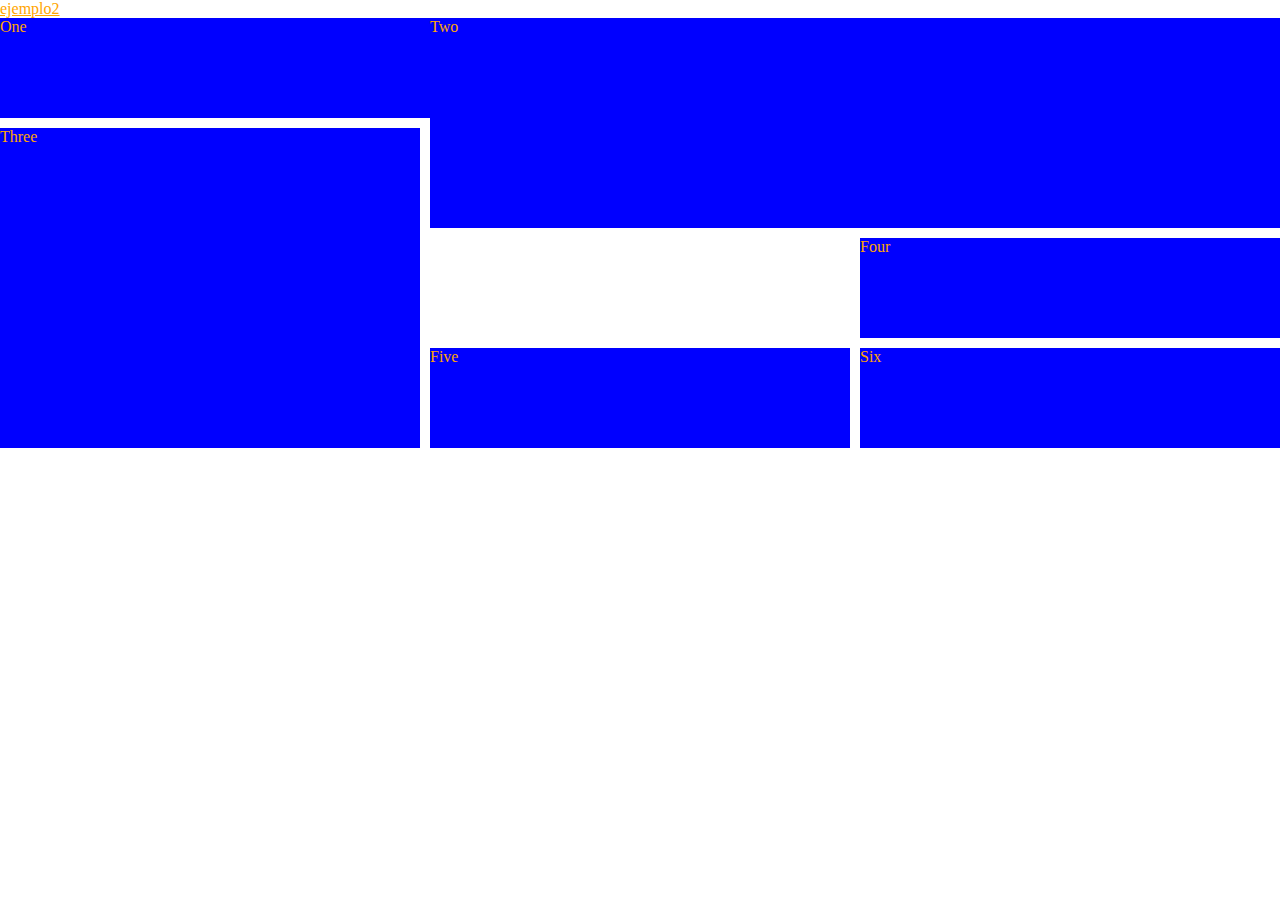
<file: index.html>
<!DOCTYPE html>
<html lang="en">
<head>
    <meta charset="UTF-8">
    <meta name="viewport" content="width=device-width, initial-scale=1.0">
    <meta http-equiv="X-UA-Compatible" content="ie=edge">
    <title>Document</title>
    <link rel="stylesheet" href="css/estilos.css">
</head>
<body>
    <a href="ejemplo2.html">ejemplo2</a>
    <div class="wrapper">
        <div class="one">One</div>
        <div class="two">Two</div>
        <div class="three">Three</div>
        <div class="four">Four</div>
        <div class="five">Five</div>
        <div class="six">Six</div>
      </div>
</body>
</html>
</file>
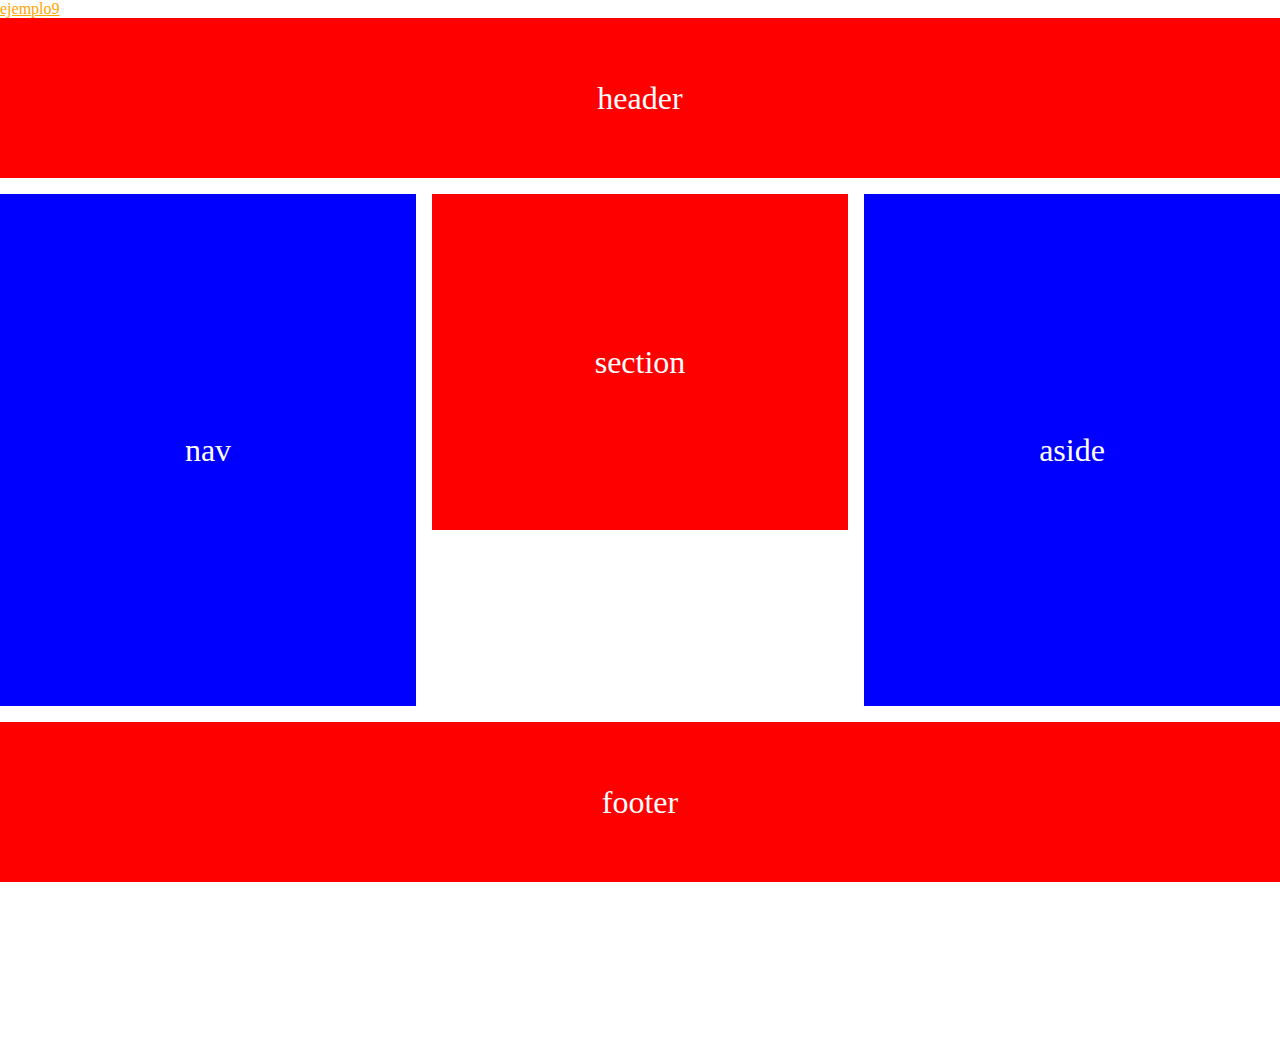
<file: ejemplo10.html>
<!DOCTYPE html>
<html lang="en">
<head>
    <meta charset="UTF-8">
    <meta name="viewport" content="width=device-width, initial-scale=1.0">
    <meta http-equiv="X-UA-Compatible" content="ie=edge">
    <title>Document</title>
    <link rel="stylesheet" href="css/estilos.css">
</head>
<body>
    <a href="ejemplo9.html">ejemplo9</a>
    <div class="grridd">
        <div class="grridd-item">header</div>
        <div class="grridd-item">nav</div>
        <div class="grridd-item">section</div>
        <div class="grridd-item">aside</div>
        <div class="grridd-item">footer</div>
    </div>
</body>
</html>
</file>
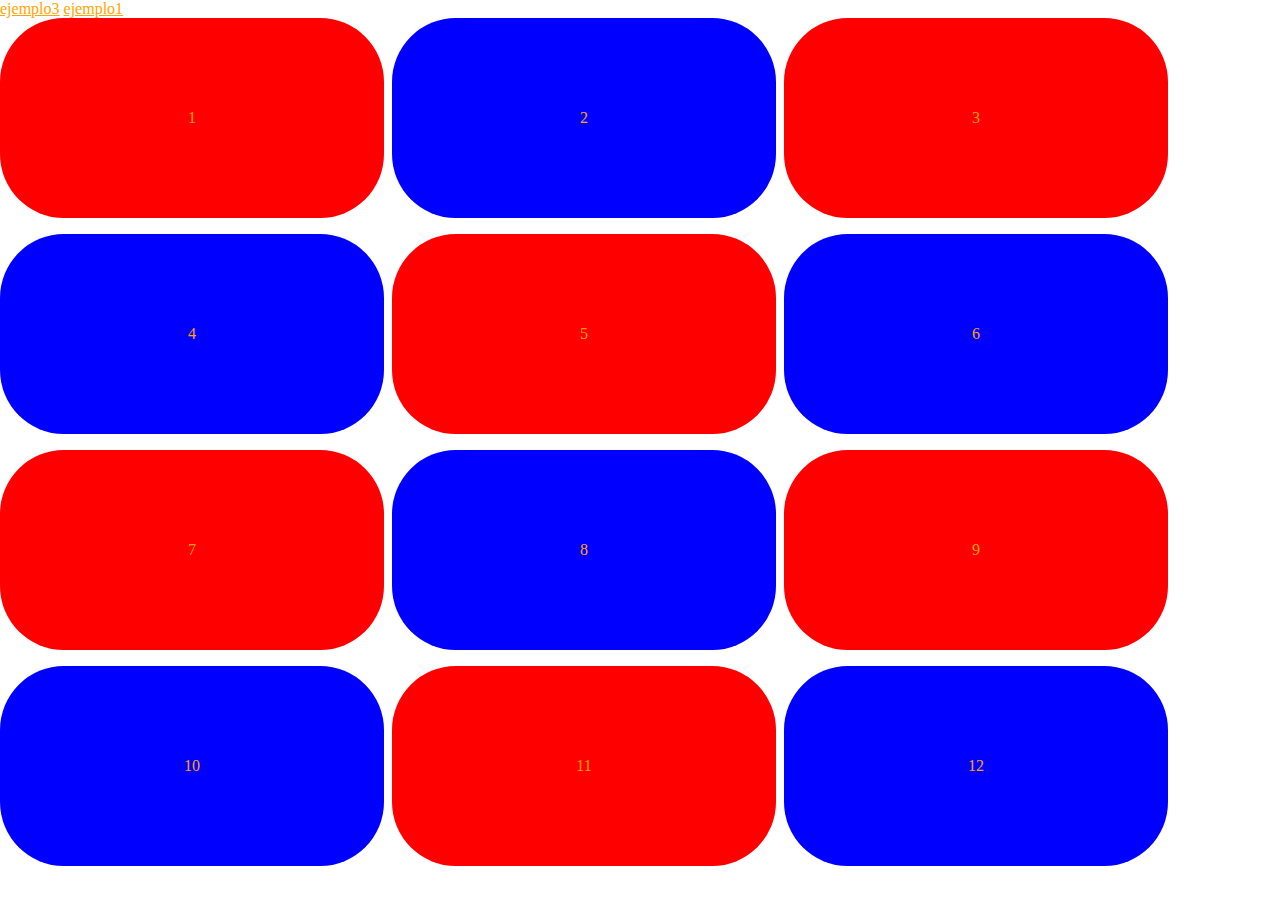
<file: ejemplo2.html>
<!DOCTYPE html>
<html lang="en">
<head>
    <meta charset="UTF-8">
    <meta name="viewport" content="width=device-width, initial-scale=1.0">
    <meta http-equiv="X-UA-Compatible" content="ie=edge">
    <title>Document</title>
    <link rel="stylesheet" href="css/estilos.css">
</head>
<body>
    <a href="ejemplo3.html">ejemplo3</a>
    <a href="index.html">ejemplo1</a>
    <div class="grid">
        <div class="grid-item">1</div>
        <div class="grid-item">2</div>
        <div class="grid-item">3</div>
        <div class="grid-item">4</div>
        <div class="grid-item">5</div>
        <div class="grid-item">6</div>
        <div class="grid-item">7</div>
        <div class="grid-item">8</div>
        <div class="grid-item">9</div>
        <div class="grid-item">10</div>
        <div class="grid-item">11</div>
        <div class="grid-item">12</div>
    </div>
</body>
</html>
</file>
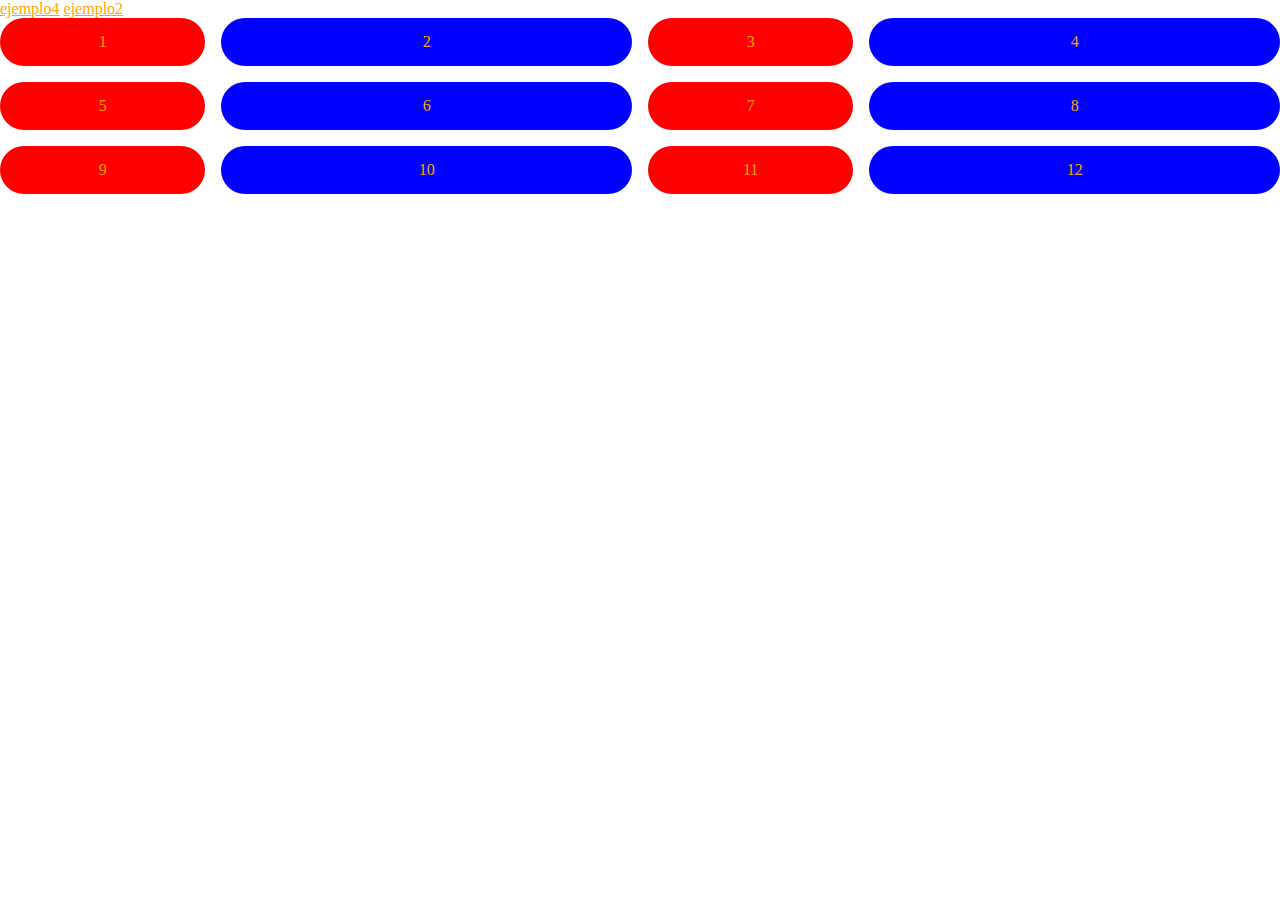
<file: ejemplo3.html>
<!DOCTYPE html>
<html lang="en">
<head>
    <meta charset="UTF-8">
    <meta name="viewport" content="width=device-width, initial-scale=1.0">
    <meta http-equiv="X-UA-Compatible" content="ie=edge">
    <title>Document</title>
    <link rel="stylesheet" href="css/estilos.css">
</head>
<body>
    <a href="ejemplo4.html">ejemplo4</a>
    <a href="ejemplo2.html">ejemplo2</a>
    <div class="gridd">
        <div class="gridd-item">1</div>
        <div class="gridd-item">2</div>
        <div class="gridd-item">3</div>
        <div class="gridd-item">4</div>
        <div class="gridd-item">5</div>
        <div class="gridd-item">6</div>
        <div class="gridd-item">7</div>
        <div class="gridd-item">8</div>
        <div class="gridd-item">9</div>
        <div class="gridd-item">10</div>
        <div class="gridd-item">11</div>
        <div class="gridd-item">12</div>
    </div>
</body>
</html>
</file>
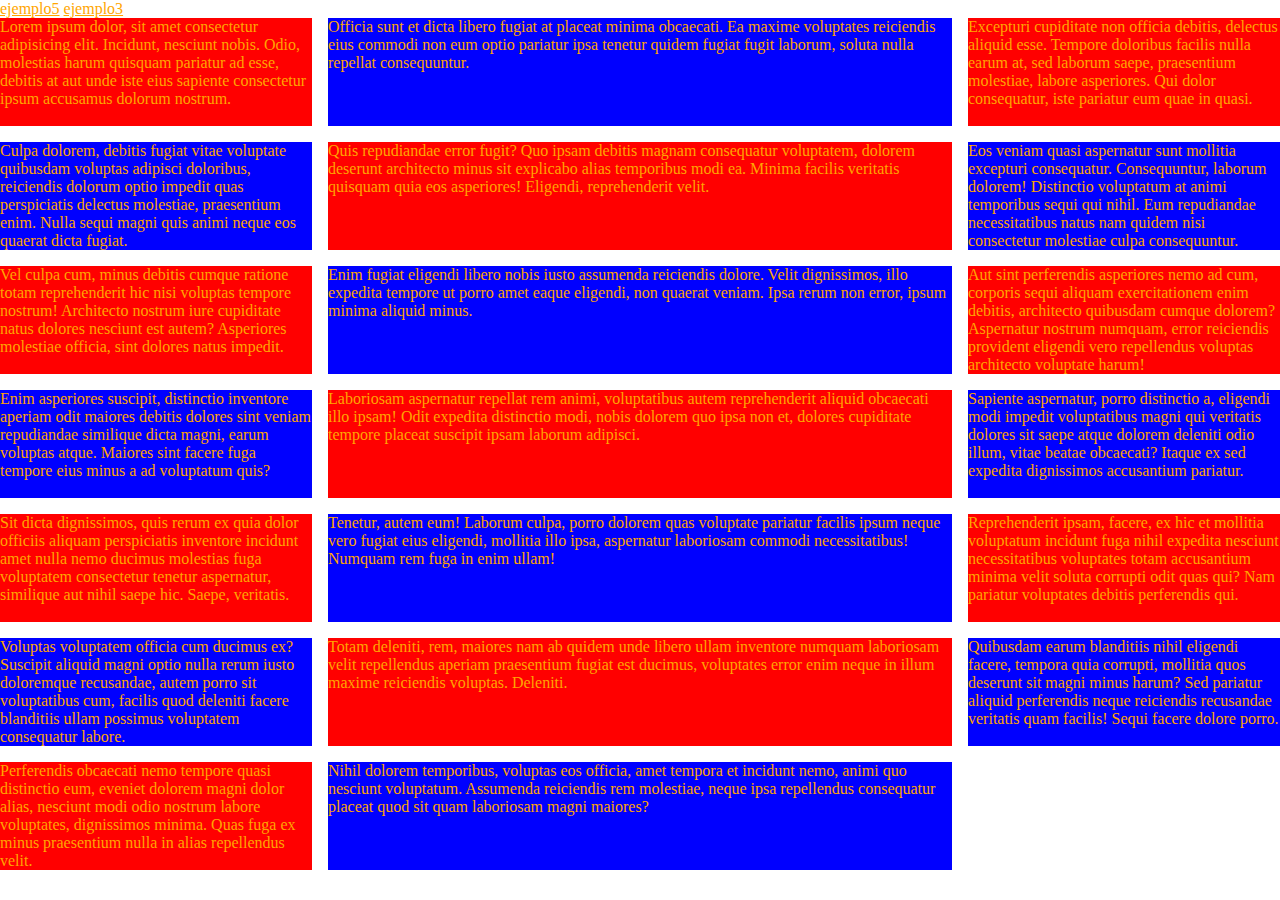
<file: ejemplo4.html>
<!DOCTYPE html>
<html lang="en">
<head>
    <meta charset="UTF-8">
    <meta name="viewport" content="width=device-width, initial-scale=1.0">
    <meta http-equiv="X-UA-Compatible" content="ie=edge">
    <title>Document</title>
    <link rel="stylesheet" href="css/estilos.css">
</head>
<body>
    <a href="ejemplo5.html">ejemplo5</a>
    <a href="ejemplo3.html">ejemplo3</a>
    <div class="griid">
        <div class="griid_item">Lorem ipsum dolor, sit amet consectetur adipisicing elit. Incidunt, nesciunt nobis. Odio, molestias harum quisquam pariatur ad esse, debitis at aut unde iste eius sapiente consectetur ipsum accusamus dolorum nostrum.</div>
        <div class="griid_item">Officia sunt et dicta libero fugiat at placeat minima obcaecati. Ea maxime voluptates reiciendis eius commodi non eum optio pariatur ipsa tenetur quidem fugiat fugit laborum, soluta nulla repellat consequuntur.</div>
        <div class="griid_item">Excepturi cupiditate non officia debitis, delectus aliquid esse. Tempore doloribus facilis nulla earum at, sed laborum saepe, praesentium molestiae, labore asperiores. Qui dolor consequatur, iste pariatur eum quae in quasi.</div>
        <div class="griid_item">Culpa dolorem, debitis fugiat vitae voluptate quibusdam voluptas adipisci doloribus, reiciendis dolorum optio impedit quas perspiciatis delectus molestiae, praesentium enim. Nulla sequi magni quis animi neque eos quaerat dicta fugiat.</div>
        <div class="griid_item">Quis repudiandae error fugit? Quo ipsam debitis magnam consequatur voluptatem, dolorem deserunt architecto minus sit explicabo alias temporibus modi ea. Minima facilis veritatis quisquam quia eos asperiores! Eligendi, reprehenderit velit.</div>
        <div class="griid_item">Eos veniam quasi aspernatur sunt mollitia excepturi consequatur. Consequuntur, laborum dolorem! Distinctio voluptatum at animi temporibus sequi qui nihil. Eum repudiandae necessitatibus natus nam quidem nisi consectetur molestiae culpa consequuntur.</div>
        <div class="griid_item">Vel culpa cum, minus debitis cumque ratione totam reprehenderit hic nisi voluptas tempore nostrum! Architecto nostrum iure cupiditate natus dolores nesciunt est autem? Asperiores molestiae officia, sint dolores natus impedit.</div>
        <div class="griid_item">Enim fugiat eligendi libero nobis iusto assumenda reiciendis dolore. Velit dignissimos, illo expedita tempore ut porro amet eaque eligendi, non quaerat veniam. Ipsa rerum non error, ipsum minima aliquid minus.</div>
        <div class="griid_item">Aut sint perferendis asperiores nemo ad cum, corporis sequi aliquam exercitationem enim debitis, architecto quibusdam cumque dolorem? Aspernatur nostrum numquam, error reiciendis provident eligendi vero repellendus voluptas architecto voluptate harum!</div>
        <div class="griid_item">Enim asperiores suscipit, distinctio inventore aperiam odit maiores debitis dolores sint veniam repudiandae similique dicta magni, earum voluptas atque. Maiores sint facere fuga tempore eius minus a ad voluptatum quis?</div>
        <div class="griid_item">Laboriosam aspernatur repellat rem animi, voluptatibus autem reprehenderit aliquid obcaecati illo ipsam! Odit expedita distinctio modi, nobis dolorem quo ipsa non et, dolores cupiditate tempore placeat suscipit ipsam laborum adipisci.</div>
        <div class="griid_item">Sapiente aspernatur, porro distinctio a, eligendi modi impedit voluptatibus magni qui veritatis dolores sit saepe atque dolorem deleniti odio illum, vitae beatae obcaecati? Itaque ex sed expedita dignissimos accusantium pariatur.</div>
        <div class="griid_item">Sit dicta dignissimos, quis rerum ex quia dolor officiis aliquam perspiciatis inventore incidunt amet nulla nemo ducimus molestias fuga voluptatem consectetur tenetur aspernatur, similique aut nihil saepe hic. Saepe, veritatis.</div>
        <div class="griid_item">Tenetur, autem eum! Laborum culpa, porro dolorem quas voluptate pariatur facilis ipsum neque vero fugiat eius eligendi, mollitia illo ipsa, aspernatur laboriosam commodi necessitatibus! Numquam rem fuga in enim ullam!</div>
        <div class="griid_item">Reprehenderit ipsam, facere, ex hic et mollitia voluptatum incidunt fuga nihil expedita nesciunt necessitatibus voluptates totam accusantium minima velit soluta corrupti odit quas qui? Nam pariatur voluptates debitis perferendis qui.</div>
        <div class="griid_item">Voluptas voluptatem officia cum ducimus ex? Suscipit aliquid magni optio nulla rerum iusto doloremque recusandae, autem porro sit voluptatibus cum, facilis quod deleniti facere blanditiis ullam possimus voluptatem consequatur labore.</div>
        <div class="griid_item">Totam deleniti, rem, maiores nam ab quidem unde libero ullam inventore numquam laboriosam velit repellendus aperiam praesentium fugiat est ducimus, voluptates error enim neque in illum maxime reiciendis voluptas. Deleniti.</div>
        <div class="griid_item">Quibusdam earum blanditiis nihil eligendi facere, tempora quia corrupti, mollitia quos deserunt sit magni minus harum? Sed pariatur aliquid perferendis neque reiciendis recusandae veritatis quam facilis! Sequi facere dolore porro.</div>
        <div class="griid_item">Perferendis obcaecati nemo tempore quasi distinctio eum, eveniet dolorem magni dolor alias, nesciunt modi odio nostrum labore voluptates, dignissimos minima. Quas fuga ex minus praesentium nulla in alias repellendus velit.</div>
        <div class="griid_item">Nihil dolorem temporibus, voluptas eos officia, amet tempora et incidunt nemo, animi quo nesciunt voluptatum. Assumenda reiciendis rem molestiae, neque ipsa repellendus consequatur placeat quod sit quam laboriosam magni maiores?</div>
    </div>

</body>
</html>
</file>
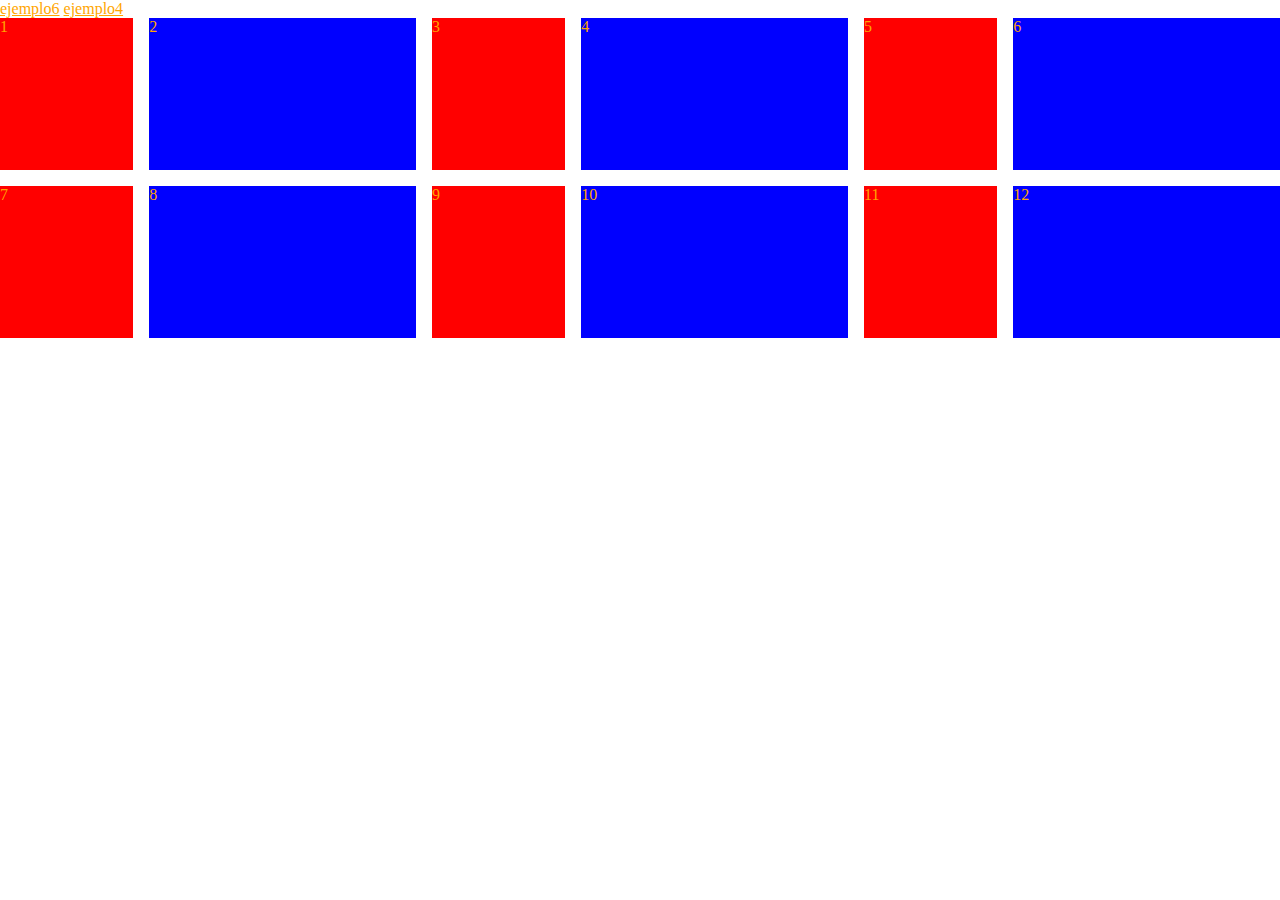
<file: ejemplo5.html>
<!DOCTYPE html>
<html lang="en">
<head>
    <meta charset="UTF-8">
    <meta name="viewport" content="width=device-width, initial-scale=1.0">
    <meta http-equiv="X-UA-Compatible" content="ie=edge">
    <title>Document</title>
    <link rel="stylesheet" href="css/estilos.css">
</head>
<body>
    <a href="ejemplo6.html">ejemplo6</a>
    <a href="ejemplo4.html">ejemplo4</a>
    <div class="griiid">
        <div class="griiid-item">1</div>
        <div class="griiid-item">2</div>
        <div class="griiid-item">3</div>
        <div class="griiid-item">4</div>
        <div class="griiid-item">5</div>
        <div class="griiid-item">6</div>
        <div class="griiid-item">7</div>
        <div class="griiid-item">8</div>
        <div class="griiid-item">9</div>
        <div class="griiid-item">10</div>
        <div class="griiid-item">11</div>
        <div class="griiid-item">12</div>
    </div>
</body>
</html>
</file>
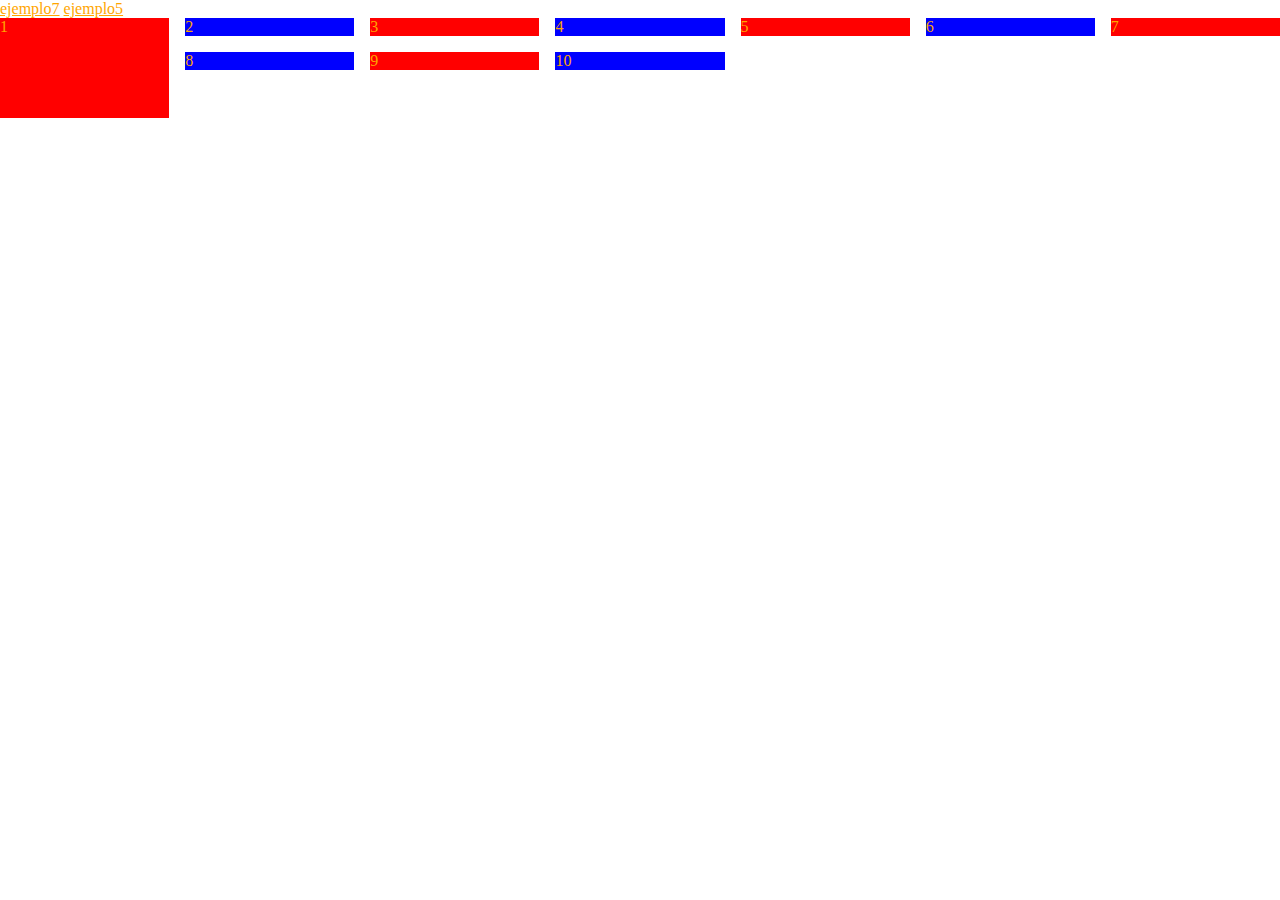
<file: ejemplo6.html>
<!DOCTYPE html>
<html lang="en">
<head>
    <meta charset="UTF-8">
    <meta name="viewport" content="width=device-width, initial-scale=1.0">
    <meta http-equiv="X-UA-Compatible" content="ie=edge">
    <title>Document</title>
    <link rel="stylesheet" href="css/estilos.css">
</head>
<body>
    <a href="ejemplo7.html">ejemplo7</a>
    <a href="ejemplo5.html">ejemplo5</a>
    <div class="grrrid">
        <div class="grrrid-item">1</div>
        <div class="grrrid-item">2</div>
        <div class="grrrid-item">3</div>
        <div class="grrrid-item">4</div>
        <div class="grrrid-item">5</div>
        <div class="grrrid-item">6</div>
        <div class="grrrid-item">7</div>
        <div class="grrrid-item">8</div>
        <div class="grrrid-item">9</div>
        <div class="grrrid-item">10</div>
    </div>
</body>
</html>
</file>
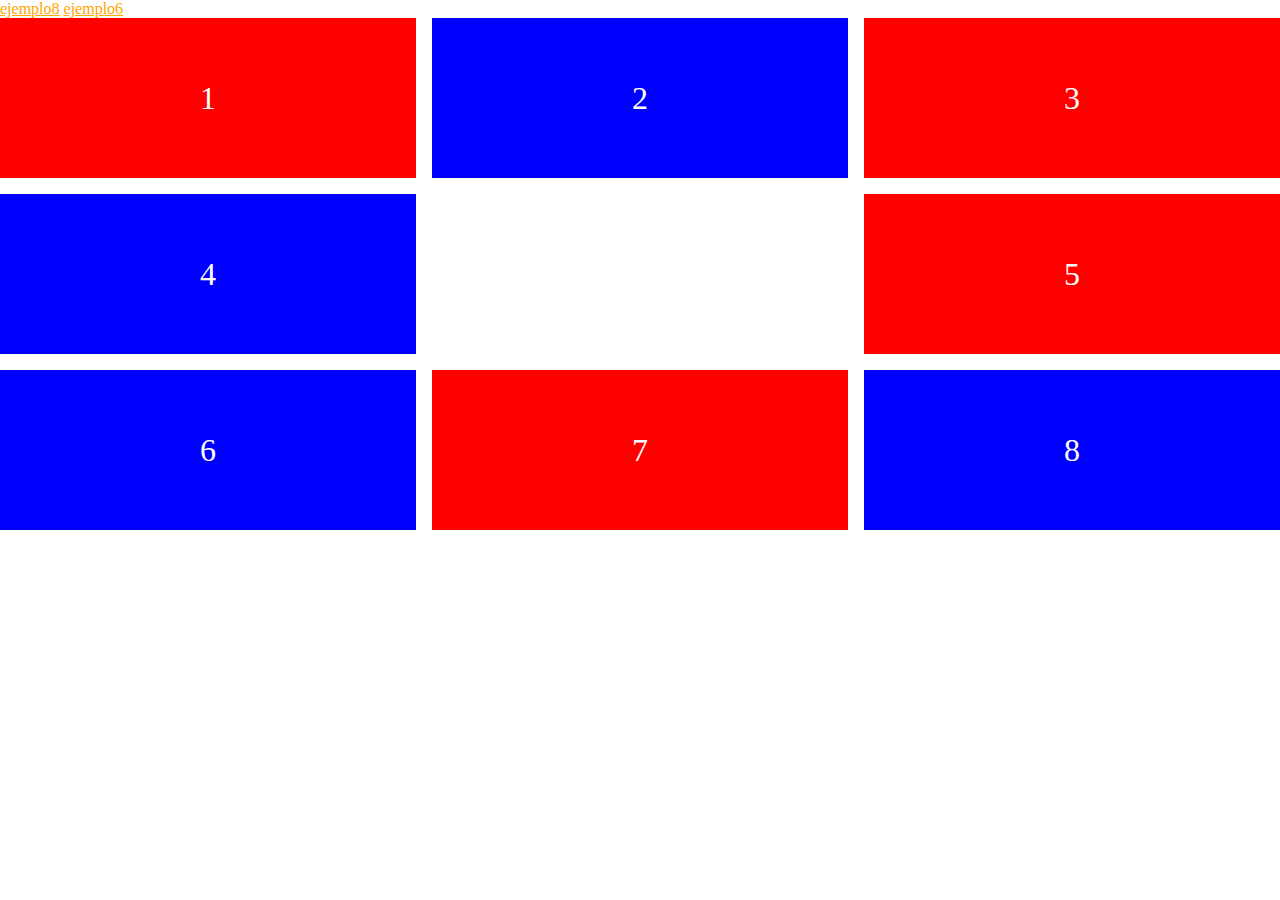
<file: ejemplo7.html>
<!DOCTYPE html>
<html lang="en">
<head>
    <meta charset="UTF-8">
    <meta name="viewport" content="width=device-width, initial-scale=1.0">
    <meta http-equiv="X-UA-Compatible" content="ie=edge">
    <title>Document</title>
    <link rel="stylesheet" href="css/estilos.css">
</head>
<body>
    <a href="ejemplo8.html">ejemplo8</a>
    <a href="ejemplo6.html">ejemplo6</a>
    <div class="griiiid">
        <div class="griiiid-item">1</div>
        <div class="griiiid-item">2</div>
        <div class="griiiid-item">3</div>
        <div class="griiiid-item">4</div>
        <div class="griiiid-item">5</div>
        <div class="griiiid-item">6</div>
        <div class="griiiid-item">7</div>
        <div class="griiiid-item">8</div>
    </div>
</body>
</html>
</file>
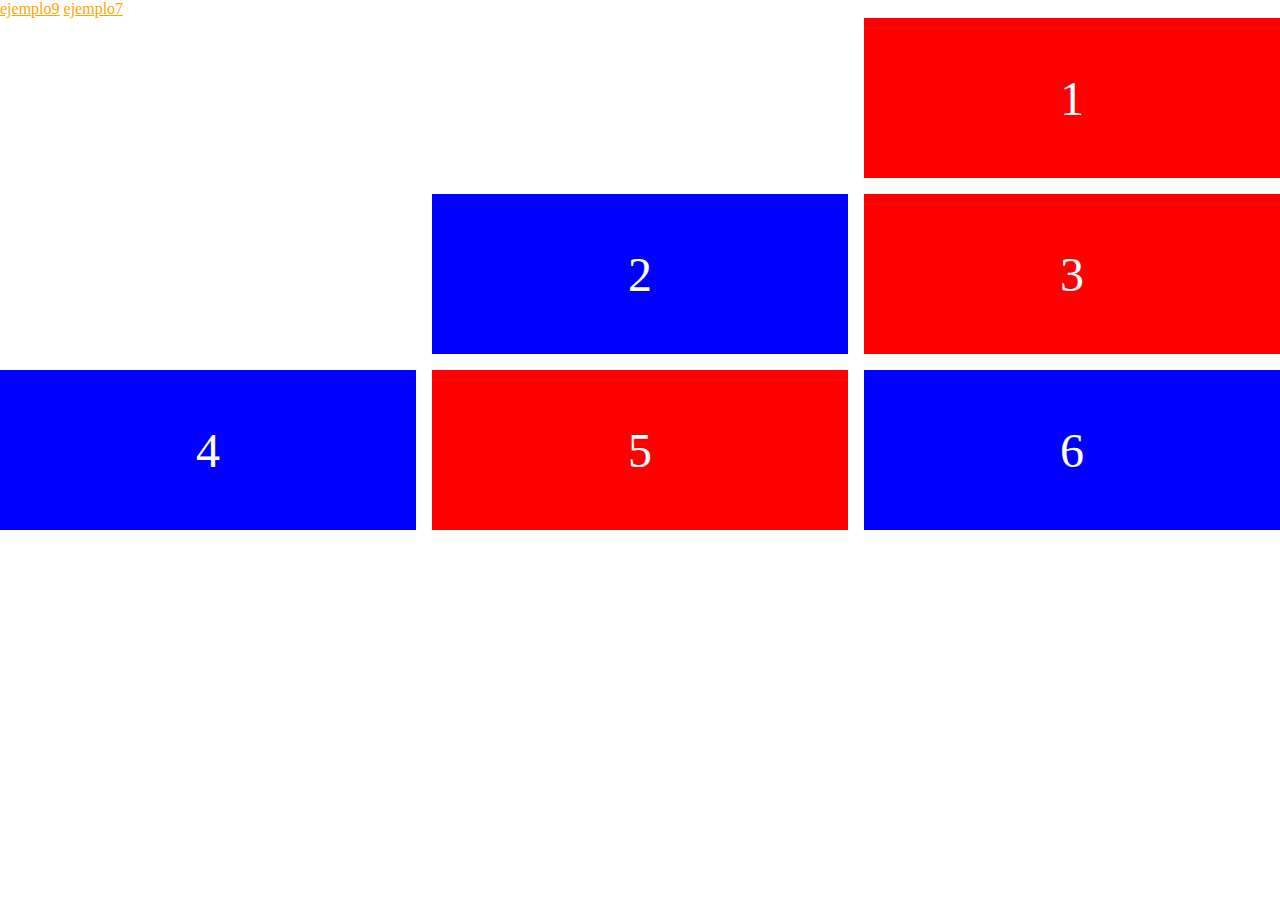
<file: ejemplo8.html>
<!DOCTYPE html>
<html lang="en">
<head>
    <meta charset="UTF-8">
    <meta name="viewport" content="width=device-width, initial-scale=1.0">
    <meta http-equiv="X-UA-Compatible" content="ie=edge">
    <title>Document</title>
    <link rel="stylesheet" href="css/estilos.css">
</head>
<body>
    <a href="ejemplo9.html">ejemplo9</a>
    <a href="ejemplo7.html">ejemplo7</a>
    <div class="ggrid">
        <div class="ggrid-item">1</div>
        <div class="ggrid-item">2</div>
        <div class="ggrid-item">3</div>
        <div class="ggrid-item">4</div>
        <div class="ggrid-item">5</div>
        <div class="ggrid-item">6</div>
    </div>
</body>
</html>
</file>
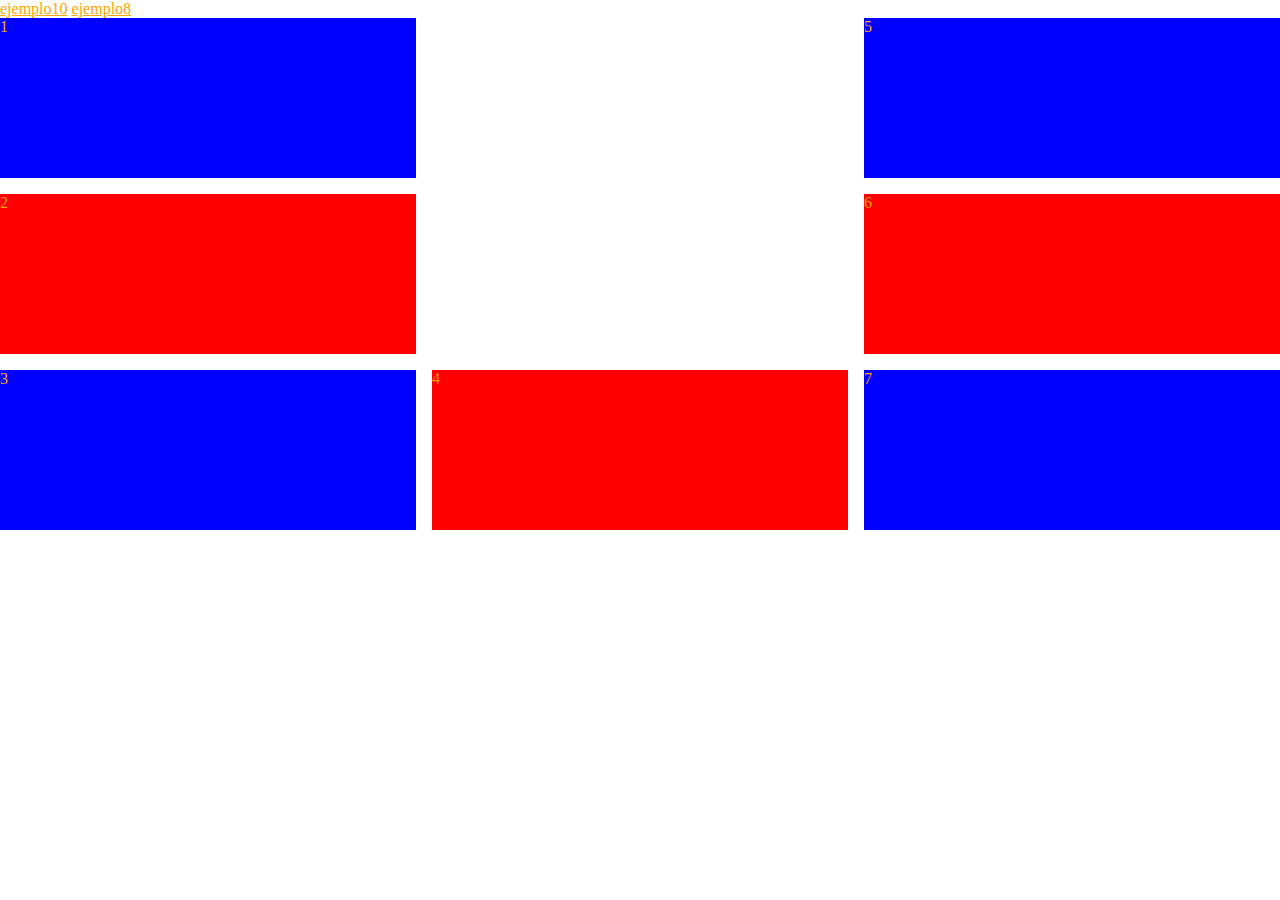
<file: ejemplo9.html>
<!DOCTYPE html>
<html lang="en">
<head>
    <meta charset="UTF-8">
    <meta name="viewport" content="width=device-width, initial-scale=1.0">
    <meta http-equiv="X-UA-Compatible" content="ie=edge">
    <title>Document</title>
    <link rel="stylesheet" href="css/estilos.css">
</head>
<body>
    <a href="ejemplo10.html">ejemplo10</a>
    <a href="ejemplo8.html">ejemplo8</a>
    <div class="gggrid">
        <div class="gggrid-item">1</div>
        <div class="gggrid-item">2</div>
        <div class="gggrid-item">3</div>
        <div class="gggrid-item">4</div>
        <div class="gggrid-item">5</div>
        <div class="gggrid-item">6</div>
        <div class="gggrid-item">7</div>
    </div>
</body>
</html>
</file>
<file: css/estilos.css>
/*primer ejemplo*/
*{
  color: orange;
  font-size: 1rem;
  padding: 0;
  margin: 0;
}
.wrapper div{
    background-color: blue;
}
.wrapper {
    display: grid;
    grid-template-columns: repeat(3, 1fr);
    grid-gap: 10px;
    grid-auto-rows: minmax(100px, auto);
  }
  .one {
    grid-column: 1 / 3;
    grid-row: 1;
  }
  .two { 
    grid-column: 2 / 4;
    grid-row: 1 / 3;
  }
  .three {
    grid-column: 1;
    grid-row: 2 / 5;
  }
  .four {
    grid-column: 3;
    grid-row: 3;
  }
  .five {
    grid-column: 2;
    grid-row: 4;
  }
  .six {
    grid-column: 3;
    grid-row: 4;
}
  /*segundo ejemplo*/
  .grid{
    display: grid;
    grid-template-columns: 30% 30% 30%;
    grid-template-rows: 200px 200px 200px 200px;
    grid-column-gap: .5rem;
    grid-row-gap:1rem ;
  }
  .grid-item{
    box-sizing: border-box; 
    display: flex;
    justify-content: center;
    align-items: center;
    border-radius: 4rem;
  }
  .grid-item:nth-child(2n){
    background-color: blue;
  }
  .grid-item:nth-child(2n+1){
    background-color:red;
  }
  /*tercer ejemplo*/
  .gridd{
    display: grid;
    grid-template-columns:1fr 2fr 1fr 2fr;
    grid-template-rows: 3rem 3rem 3rem;
    grid-gap: 1rem;
  }
  .gridd-item{
    box-sizing: border-box; 
    display: flex;
    justify-content: center;
    align-items: center;
    border-radius: 4rem;
  }
  .gridd-item:nth-child(2n){
    background-color: blue;
  }
  .gridd-item:nth-child(2n+1){
    background-color:red;
  }
  @media screen and (max-width:1024px){
    .gridd{
      grid-template-columns:1fr 2fr;
      grid-template-rows: 3rem 3rem 3rem 3rem 3rem 3rem;
    }
  }
  @media screen and (max-width:414px){
    .gridd{
      grid-template-columns:1fr 1fr 1fr;
      grid-template-rows: 3rem 3rem 3rem 3rem;
    }
  }
  /*cuarto ejemplo*/
  .griid{
    display: grid;
    grid-template-columns: 1fr 2fr 1fr;
    grid-auto-rows: 1fr;
    grid-gap: 1rem;
  }
  .griid_item:nth-child(2n+1){
    background-color: red;
  }
  .griid_item:nth-child(2n){
    background-color: blue;
  }
  /*quinto ejemplo*/
  .griiid{
    height: 20rem;
    display: grid;
    grid-template-columns: repeat(3,1fr 2fr);
    grid-auto-rows: 1fr;
    grid-gap: 1rem;
  }
  .griiid-item:nth-child(2n){
    background-color: blue;
  }
  .griiid-item:nth-child(2n+1){
    background-color:red;
  }
  /*sexto ejemplo*/
  .grrrid{
    display: grid;
    grid-template-columns: repeat(auto-fit,minmax(150px,1fr));
    grid-gap: 1rem;
  }
  .grrrid-item:nth-child(2n+1){
    background: red;
  }
  .grrrid-item:nth-child(2n){
    background-color: blue;
  }
  .grrrid-item:nth-child(1){
    grid-row: span 5;
  }
  /*septimo ejemplo*/
  .griiiid{
    display: grid;
    grid-template-columns: repeat(3,1fr);
    grid-template-rows:  repeat(3,10rem);
    grid-gap: 1rem;
  }
  .griiiid-item{
    display: flex;
    justify-content: center;
    align-items: center;
    font-size: 2rem;
    color:white;
  }
  .griiiid-item:nth-child(2n){
    background-color: blue;
  }
  .griiiid-item:nth-child(2n+1){
    background-color: red;
  }
  .griiiid-item:nth-child(8){
    grid-column: 3/4;
    grid-row: 3/4;
  }
  .griiiid-item:nth-child(7){
    grid-column: 2/3;
    grid-row: 3/4;
  }
  .griiiid-item:nth-child(6){
    grid-column: 1/2;
    grid-row: 3/4;
  }
  .griiiid-item:nth-child(5){
    grid-column: 3/4;
    grid-row: 2/3;
  }
  /*octavo ejemplo*/
  .ggrid{
    display: grid;
    grid-template-columns: repeat(3,1fr);
    grid-template-rows: repeat(3,10rem);
    grid-gap: 1rem;
  }
  .ggrid-item{
    display: flex;
    justify-content: center;
    align-items: center;
    font-size: 3rem;
    color: white;
  }
  .ggrid-item:nth-child(2n){
    background-color: blue;
  }
  .ggrid-item:nth-child(2n+1){
    background-color: red;
  }
  .ggrid-item:nth-child(6){
    grid-column: 3/4;
    grid-row: 3/4;
  }
  .ggrid-item:nth-child(5){
    grid-column: 2/3;
    grid-row: 3/4;
  }
  .ggrid-item:nth-child(4){
    grid-column: 1/2;
    grid-row: 3/4;
  }
  .ggrid-item:nth-child(3){
    grid-column: 3/4;
    grid-row: 2/3;
  }
  .ggrid-item:nth-child(2){
    grid-column: 2/3;
    grid-row: 2/3;
  }
  .ggrid-item:nth-child(1){
    grid-column: 3/4;
    grid-row: 1/2;
  }
  /*noveno ejemplo*/
  .gggrid{
    display: grid;
    grid-template-columns: repeat(3,1fr);
    grid-template-rows: repeat(3,10rem);
    grid-gap: 1rem;
  }
  .gggrid-item:nth-child(2n+1){
    background-color: blue;
  }
  .gggrid-item:nth-child(2n){
    background-color: red;
  }
  .gggrid-item:nth-child(1){
    grid-column: 1/2;
    grid-row: 1/2;
  }
  .gggrid-item:nth-child(2){
    grid-column: 1/2;
    grid-row: 2/3;
  }
  .gggrid-item:nth-child(3){
    grid-column: 1/2;
    grid-row: 3/4;
  }
  .gggrid-item:nth-child(4){
    grid-column: 2/3;
    grid-row: 3/4;
  }
  .gggrid-item:nth-child(5){
    grid-column: 3/4;
    grid-row: 1/2;
  }
  .gggrid-item:nth-child(6){
    grid-column: 3/4;
    grid-row: 2/3;
  }
  .gggrid-item:nth-child(7){
    grid-column: 3/4;
    grid-row: 3/4;
  }
  /*decimo ejemplo*/
  .grridd{
    display: grid;
    grid-template-columns: repeat(3,1fr);
    grid-template-rows: repeat(6,10rem);
    grid-gap: 1rem;
  }
  .grridd-item{
    display: flex;
    justify-content: center;
    align-items: center;
    font-size: 2rem;
    color: white;
  }
  .grridd-item:nth-child(2n+1){
    background-color: red;
  }
  .grridd-item:nth-child(2n){
    background-color: blue;
  }
  .grridd-item:nth-child(1){
    grid-column: span 3;
  }
  .grridd-item:nth-child(2){
    grid-column: 1/2;
    grid-row: 2/3;
    grid-row: span 3;
  }
  .grridd-item:nth-child(3){
    grid-row: span 2;
  }
  .grridd-item:nth-child(4){
    grid-column: 3/4;
    grid-row: span 3;
  }
  .grridd-item:nth-child(5){
    grid-row: 5/6;
    grid-column: 1/2;
    grid-column: span 3;
  }
</file>
